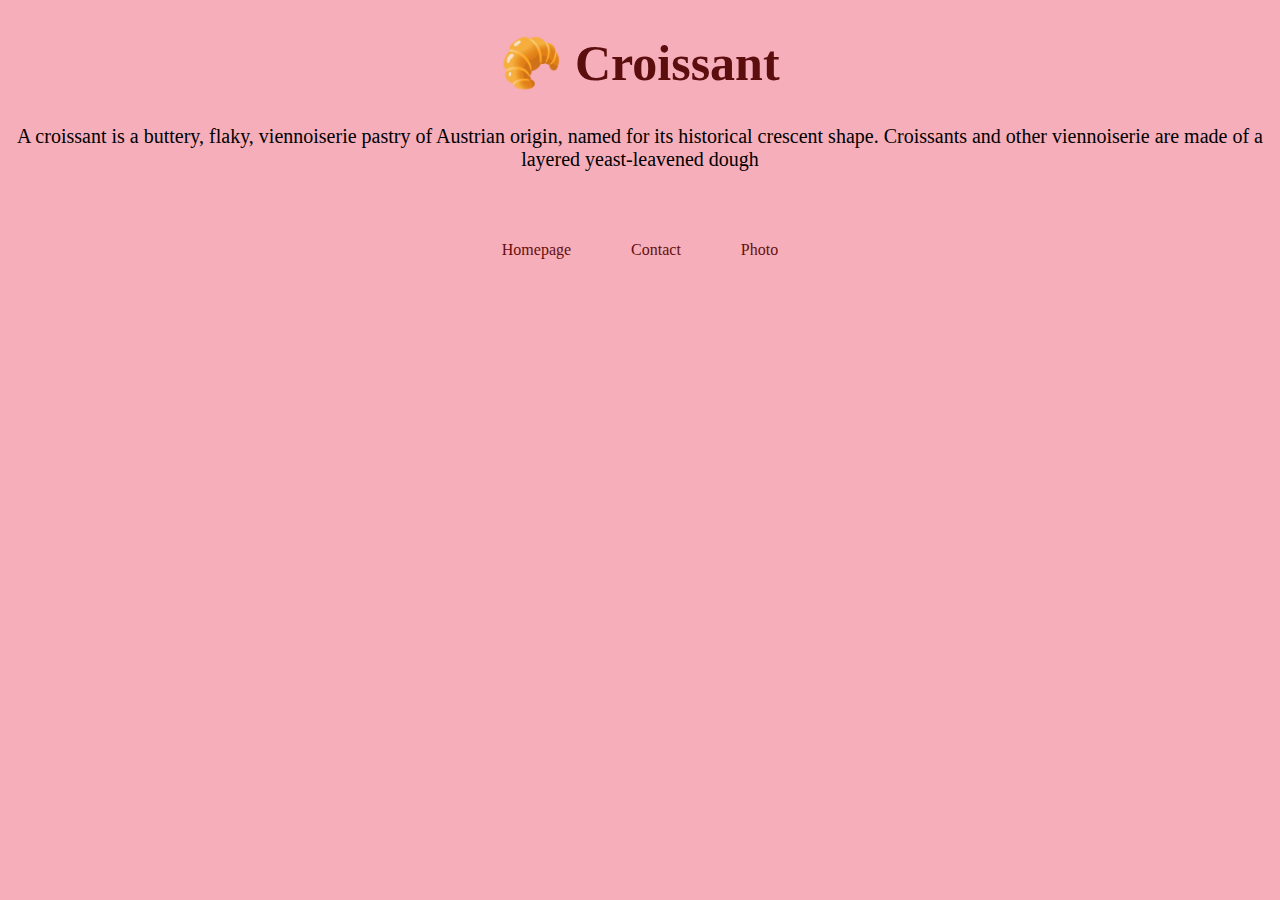
<file: index.html>
<!DOCTYPE html>
<html lang="en">
  <head>
    <meta charset="UTF-8" />
    <meta name="viewport" content="width=device-width, initial-scale=1.0" />
   
   <meta name="description" content="A little about our delicious croissants">
    <title>The best Croissant you have ever tasted - croissants.com</title>
    
    <link rel="stylesheet" href="src/styles.css" />
  </head>
  <body>
    <h1>🥐 Croissant</h1>
    <p>
      A croissant is a buttery, flaky, viennoiserie pastry of Austrian origin,
      named for its historical crescent shape. Croissants and other viennoiserie
      are made of a layered yeast-leavened dough
    </p>
    <div class="info">
      <div id="homepage"> <a href="/">Homepage</a></div>
      <div id="contact"><a href="/contact.html">Contact</a> </div
      > <div id="photo"><a href="/photo.html">Photo</a></div>
    </div>
  </body>
</html>
</file>
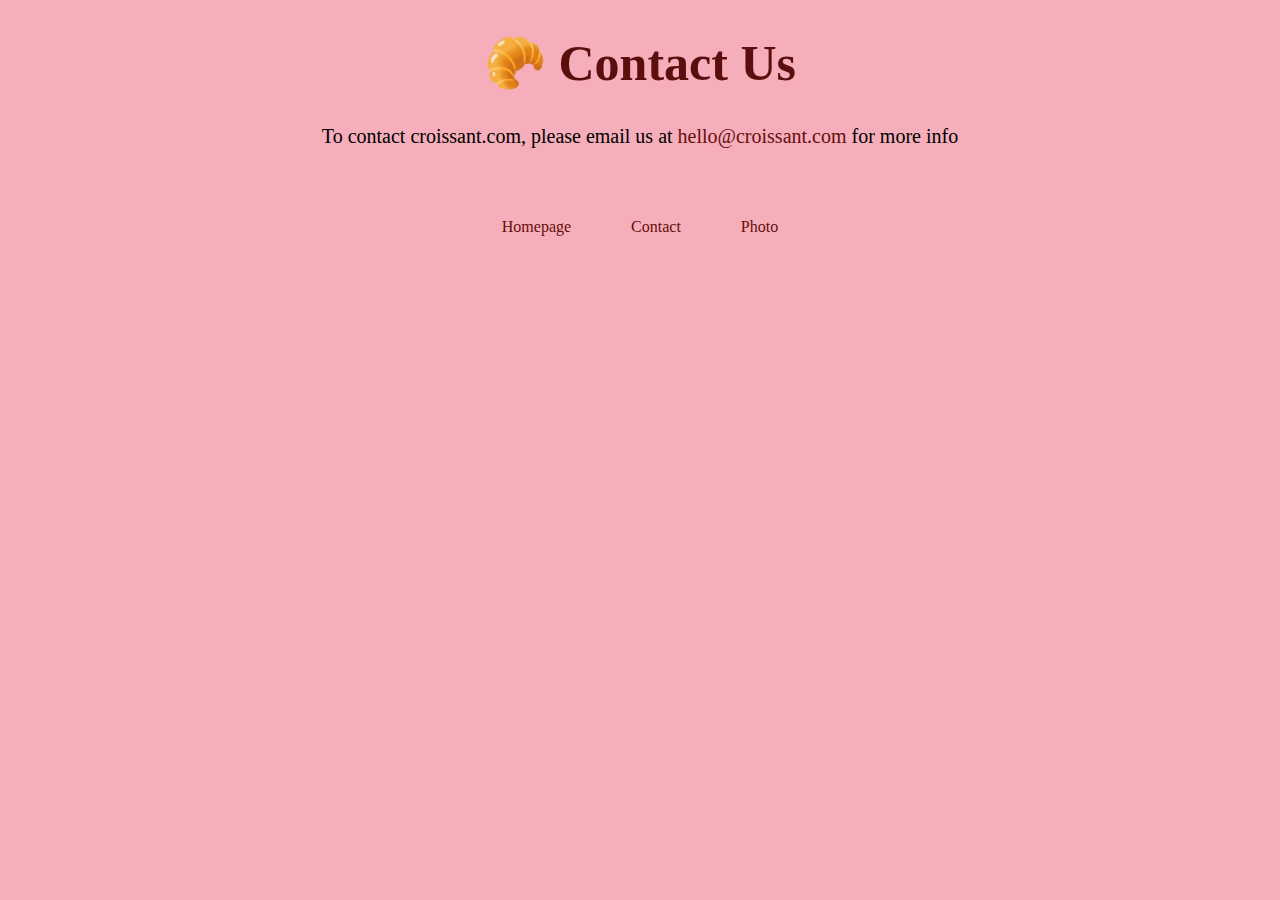
<file: contact.html>
<!DOCTYPE html>
<html lang="en">
<head>
    <meta charset="UTF-8">
    <meta name="viewport" content="width=device-width, initial-scale=1.0">
    <meta name="description" content="contact us to know more about our amazing croissants">
    <title>Contact us- croissant.com</title>
    <link rel="stylesheet" href="src/styles.css">
</head>
<body>
    <h1>🥐 Contact Us</h1>
    <p>To contact croissant.com, please email us at <a href="mailto:hello@croissant.com">hello@croissant.com</a> for more info</p>
    
     <div class="info">
      <div id="homepage"> <a href="/">Homepage</a></div>
      <div id="contact"><a href="/contact.html">Contact</a> </div
      > <div id="photo"><a href="/photo.html">Photo</a></div>
    </div>
</body>
</html>
</file>
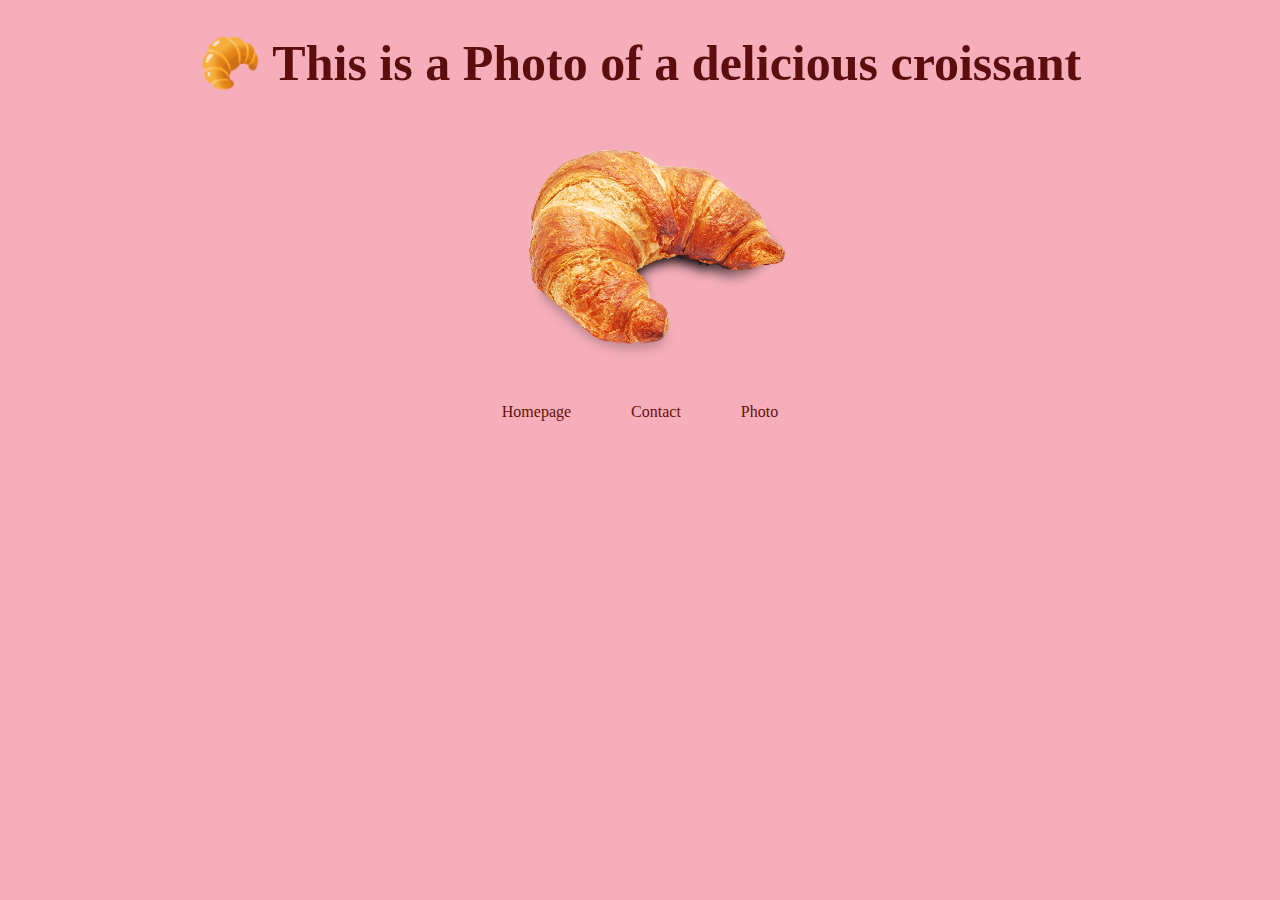
<file: photo.html>
<!DOCTYPE html>
<html lang="en">
<head>
    <meta charset="UTF-8">
    <meta name="viewport" content="width=device-width, initial-scale=1.0">
    <meta name="description" content="Enjoy a picture of a fresh croissant">
    <title>The perfect croissant</title>
    <link rel="stylesheet" href="src/styles.css">
</head>
<body>
    <h1> 🥐 This is a Photo of a delicious croissant</h1>
    <div  class="image">
    <img src="/images/pngwing.com.png" alt="a fresh croissant" width="400">
  </div>
        <div class="info">
      <div id="homepage"> <a href="/">Homepage</a></div>
      <div id="contact"><a href="/contact.html">Contact</a> </div
      > <div id="photo"><a href="/photo.html">Photo</a></div>
    </div>
    
</body>
</html>
</file>
<file: src/styles.css>
body{background-color:rgb(245, 174, 186);}
h1{font-size: 50px; color:rgb(92, 13, 13)}
p{font-size:20px; margin-bottom:40px;}
h1,p{text-align: center;}
.info{display:flex;justify-content: center;}
#homepage, #photo, #contact{margin:20px; padding:10px;}
a:hover{color:blue; text-decoration:underline}
a{color:rgb(102, 14, 14); text-decoration: none;}
a:visited{color:rgba(87, 83, 83, 0.37)}
.image{display:flex; justify-content: center;}
</file>
